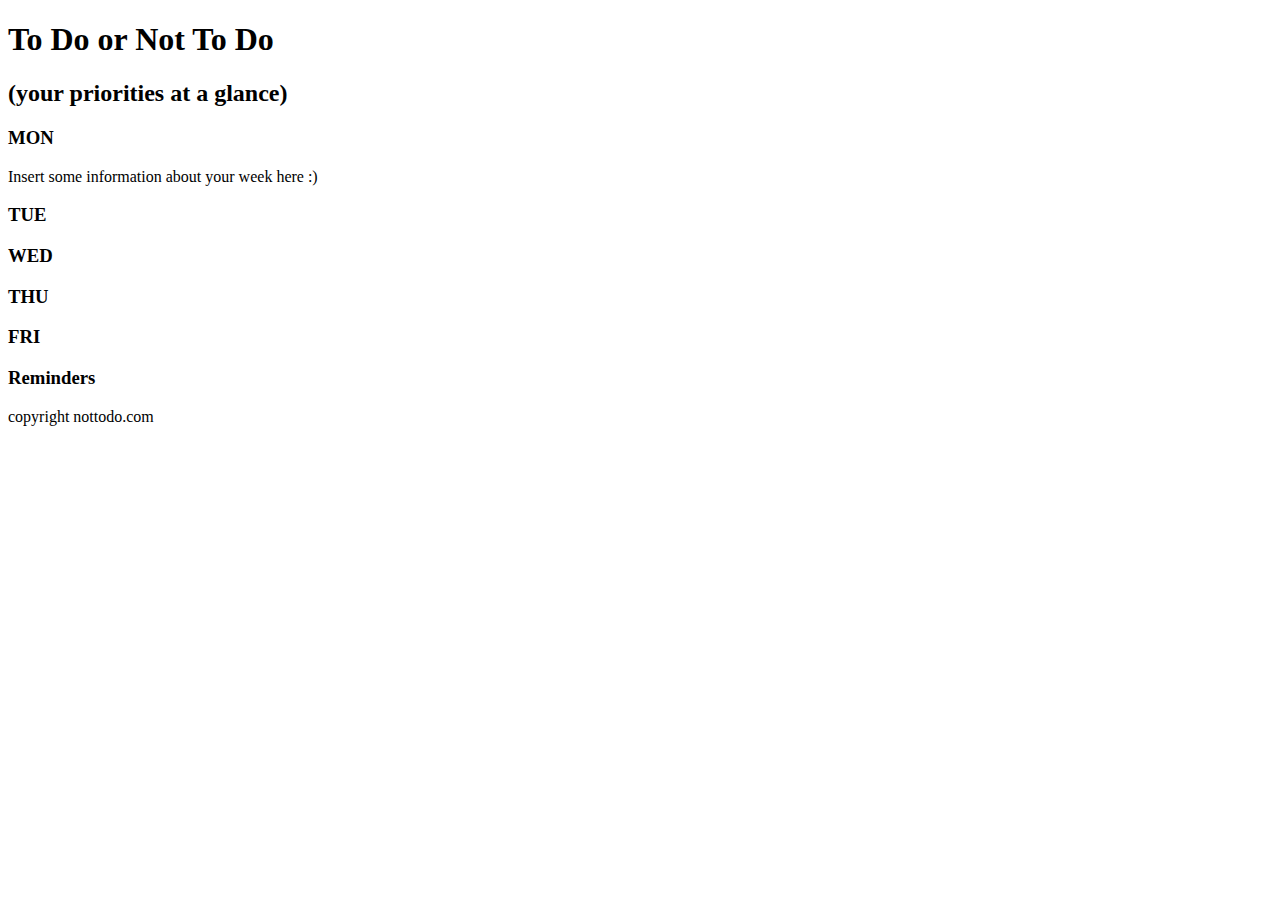
<file: todolist.html>
<!DOCTYPE html>
<html>

<head>
  <title>To Do App</title>
  <link rel='stylesheet' href='C:\Users\Barbara\OneDrive\Documents\Full Stack\To do list project htm-css\resources\css\todolist.css'>
  <link href='https://fonts.googleapis.com/css?family=Quicksand' rel='stylesheet'>
  <link href='https://fonts.googleapis.com/css?family=Rock+Salt' rel='stylesheet'>
</head>
<body>

  <!-- Header -->
  <div id='header'>
    <h1>To Do or Not To Do</h1>
    <h2 class='tagline'>(your priorities at a glance)</h2>
  </div>

  <!-- App Container -->
  <div class='container'>

    <!-- To Do Section -->
    <div class='week'>
      <div class='row secondary-background'>
        <div class='day square'><h3>MON</h3></div>
        <div class='task square'>
          <p> Insert some information about your week here :) </p>
        </div>
        <div class='task square'></div>
        <div class='task square'></div>
      </div>
      <div class='row'>
        <div class='day square'><h3>TUE</h3></div>
        <div class='task square'></div>
        <div class='task square'></div>
        <div class='task square'></div>
      </div>
      <div class='row secondary-background'>
        <div class='day square'><h3>WED</h3></div>
        <div class='task square'></div>
        <div class='task square'></div>
        <div class='task square'></div>
      </div>
      <div class='row'>
        <div class='day square'><h3>THU</h3></div>
        <div class='task square'></div>
        <div class='task square'></div>
        <div class='task square'></div>
      </div>
      <div class='row secondary-background'>
        <div class='day square'><h3>FRI</h3></div>
        <div class='task square'></div>
        <div class='task square'></div>
        <div class='task square'></div>
      </div>
    </div>

    <!-- Reminders Section -->
    <div class='reminders'>
      <h3>Reminders</h3>
    </div>
  </div>

  <!-- Footer -->
  <footer>
    <span class='tagline'>copyright nottodo.com</span>
  </footer>
</body>
</html>
</file>
